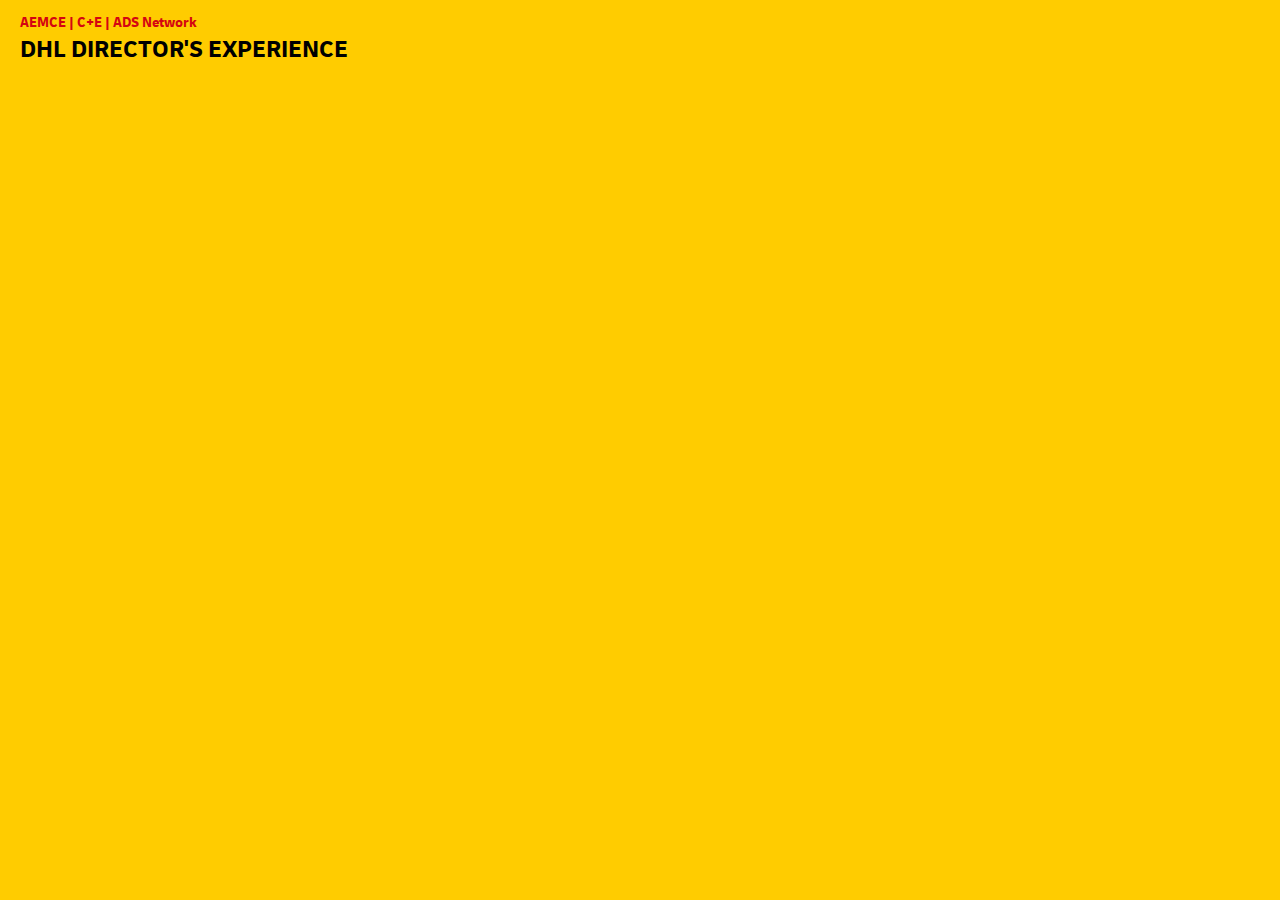
<file: index.html>
<!DOCTYPE html>

<html>
    <head>
        <meta charset="utf-8">
        <meta http-equiv="X-UA-Compatible" content="IE=edge">
        <title></title>
        <meta name="description" content="">
        <meta name="viewport" content="width=device-width, initial-scale=1">
        <link rel="stylesheet" href="style.css">
    </head>
    <body>
        <h3> AEMCE | C+E | ADS Network</h3>
        <h1>DHL DIRECTOR'S EXPERIENCE</h1>

        


    </body>
</html>
</file>
<file: style.css>
@font-face {
    font-family: 'delivery';
    src: url(/fonts/Delivery_W_Bd.woff) format('woff');
    font-style: normal;
    font-weight: 700;
}



body {
    background-color: #ffcc00;
    color: #ffffff;
    font-family: Arial, Helvetica, sans-serif;
    font-size: 12px;
    margin: 0;
    padding: 0;
}

h3 {
    font-family: 'delivery', Arial, Helvetica;
    color: #D40511;
    margin: 0;
    margin-top: .83em;
    margin-left: 20px;
}
h1, h2{
    font-family: 'delivery', Arial, Helvetica;
    color: black;
    margin: 0;
    margin-left: 20px;
}
</file>
